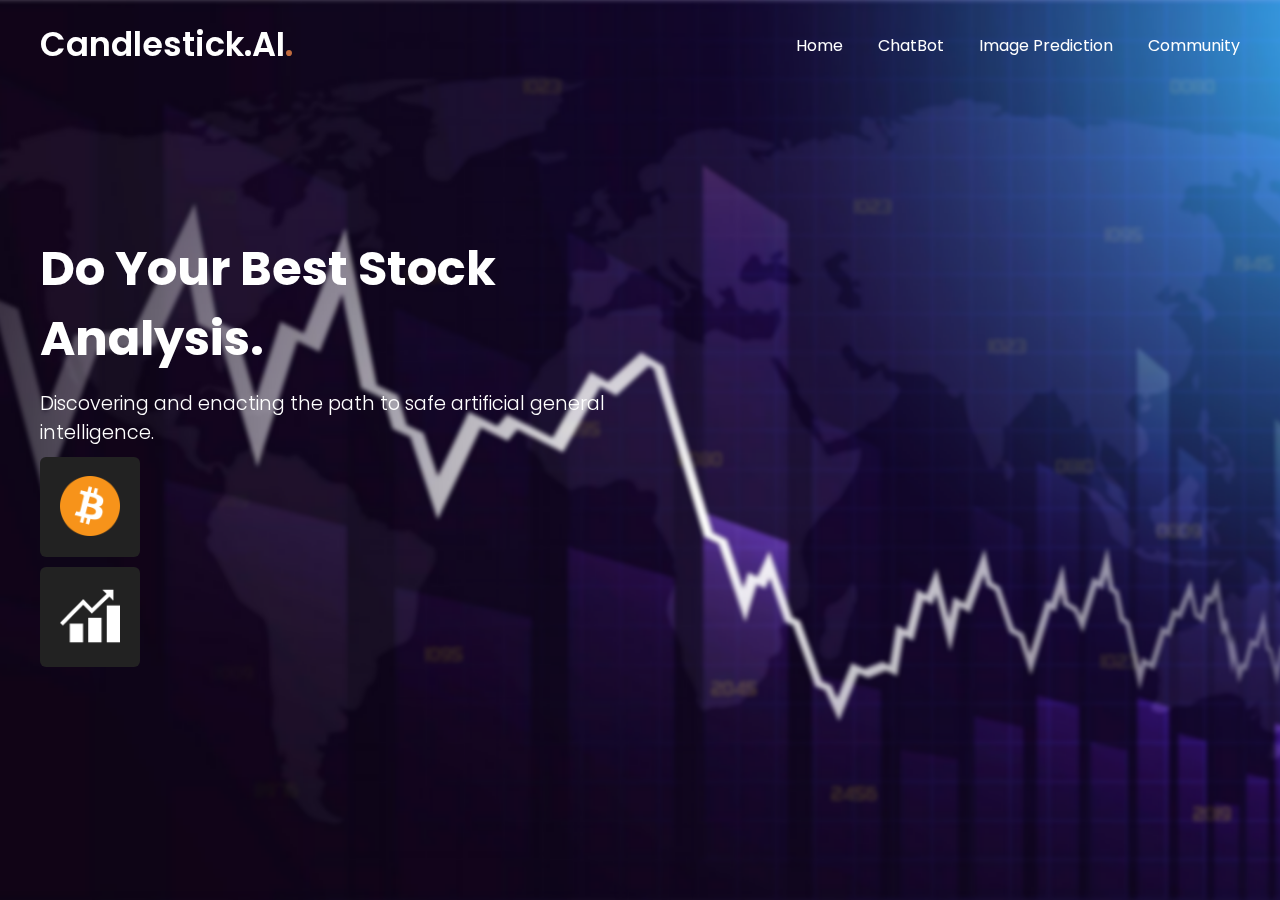
<file: capstone/home_pg/index.html>
<!DOCTYPE html>
<html lang="en">
<head>
    <meta charset="UTF-8">
    <link rel="stylesheet" href="styles.css">
</head>
<body>
<header>
    <nav class="navbar">
        <a class="logo" href="#">Candlestick.AI<span>.</span></a>
        <ul class="menu-links">
            <li><a href="#">Home</a></li>
            <li><a href="http://127.0.0.1:5000">ChatBot</a></li>
            <li><a href="http://127.0.0.1:8080/">Image Prediction</a></li>
            <li id="new-section">
                <a href="#">Community</a>
                <ul class="submenu">
                    <li><a href="https://investor.apple.com/stock-price/default.aspx" target="_blank">Apple</a></li>
                    <li><a href="https://www.moneycontrol.com/indian-indices/nifty-energy-38.html" target="_blank">Energy</a></li>
                    <li><a href="https://coinmarketcap.com/currencies/bitcoin/" target="_blank">BitCoin</a></li>
                    <li><a href="https://www.moneycontrol.com/india/stockpricequote/auto-lcvshcvs/tatamotors/TM03" target="_blank">TataMotors</a></li>
                    <li><a href="https://www.moneycontrol.com/us-markets/stockpricequote/jpmorganchase/JPM" target="_blank">JPMorgan</a></li>
                    <li><a href="./other.html" target="_blank">Tmp</a></li>

                </ul>
            </li>
        </ul>
    </nav>
</header>

<section class="hero-section">
    <div class="content">
        <h2> Do Your Best Stock Analysis. </h2>
        <p>Discovering and enacting the path to safe artificial general intelligence.</p>
        <div class="btc-maindiv">
            <div class="btc">
                <img src="./bitcoin.png">
            </div>
            <div class="btc-value">
                <p id="btc-price">Loading...</p>
            </div>
        </div>
        <div class="nifty-maindiv">
            <div class="nifty">
                <img src="./nifty.png">
            </div>
            <div class="nifty-value">
                <p id="nifty-price">Loading...</p>
            </div>
        </div>
    </div>
</section>
    <script src="script.js"></script>
</body>
</html>
</file>
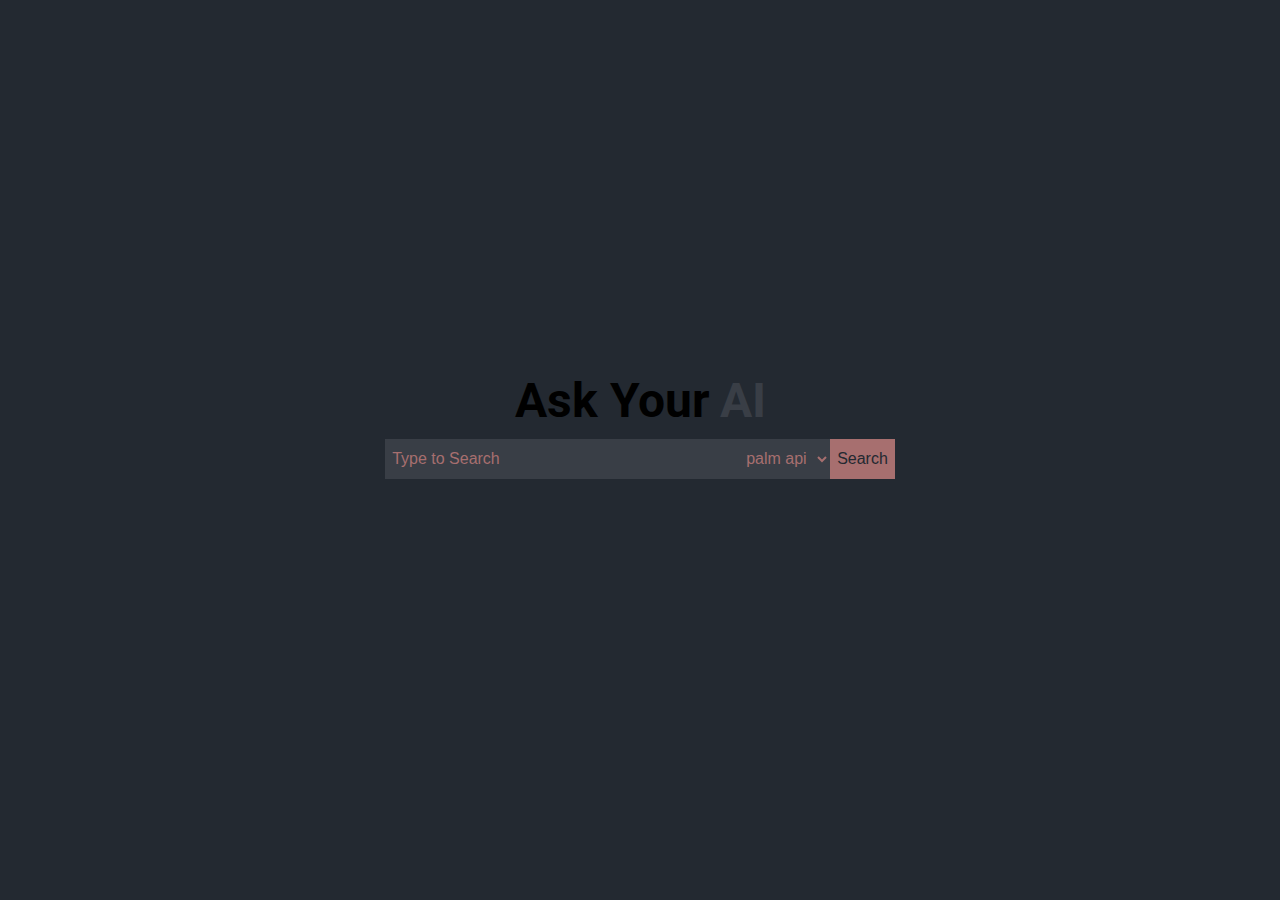
<file: capstone/brad_api/templates/index.html>
<!DOCTYPE html>
<html lang="en">
<head>
    <title></title>
    <meta charset="UTF-8">
    <meta name="viewport" content="width=device-width, initial-scale=1">
</head>
<style>

@import url('https://fonts.googleapis.com/css2?family=Josefin+Sans:wght@700&family=Roboto:wght@400;500;700&display=swap');
*{
    padding: 0;
    margin: 0;
    box-sizing:border-box;
}
body {
    background-color: #232931;
    font-family: "roboto", cursive;
    margin: 0;
    padding: 0;
}

.data-search {
    width: 100%;
    height: 100vh;
    display: flex;
    justify-content: center;
    align-items: center;
    background-repeat: no-repeat;
    font-family: "roboto", cursive;
    display: flex;
}
.input-group{
    display: flex;
    justify-content:center;
    align-items:center;
    border-radius:7px;
    overflow: hidden;
}
.form-control, .btn{
    height:40px;
    border: none;
    outline:none;
    font-size: 1em;
    font-weight: 500;
    padding: 0 7px;
    background: #393e46;
    transition: .3s ease;
    color: #A76F6F;
}
input.form-control{
    width: 350px;
}
.btn{
    background-color: #A76F6F;
    color:#232931;
    cursor:pointer;
}
select:hover{
    box-shadow: inset 0 0 100px rgba(0,0,0,.2);
}
.btn:hover{
    box-shadow: inset 0 0 100px rgba(255,255,255,.2);
}
.form-control:focus{
    box-shadow: inset 0 0 100px rgba(0,0,0,.2);
}
.pat1{
    animation:changeColorPath1 1.5s linear infinite;
}
.pat2{
    animation:changeColorPath2 1.5s linear infinite;
}
.form-control::placeholder{
    color: #A76F6F;

}
.title .text{
    font-size: 3em;
    animation:changeColor 1.5s linear infinite;
}
.title .brand h1{
    display: flex;
    justify-content: center;
    align-items: center;
    margin-left: 10px;
}
.title{
    text-align: center;
    margin: -20px 0 10px 0;
    display: flex;
    justify-content: center;
}
.title .brand h1{
    font-size: 3em;
    color:#393e46;
}
.title .brand h1 span{
    transition: .15s ease;
}
.title .brand h1 span:hover{
    color: #A76F6F;
}
.head{
    display: flex;
    justify-content: center;
    align-items: center;
    flex-direction:column;
}
select:focus{
}
.head .svg{
    width: 200px;
    overflow:hidden;
}
.head .svg svg{
    width: 100%;
    animation: popUp 1s linear;
}
@keyframes popUp {
    0%{
        transform: translateY(150px);
        opacity: 0;
    }
    100%{
        transform: translateY(0);
        opacity: 1;
    }
}
@keyframes changeColor{
    0% {
        color:#393e46;
    }
    50% {
        color:#A76F6F;
    }
    100% {
        color:#393e46;
    }
}
@keyframes changeColorPath1{
    0% {
        fill:#393e46;
    }
    50% {
        fill:#c61951;
    }
    100% {
        fill:#393e46;
    }
}
@keyframes changeColorPath2{
    0% {
        fill:#393e46;
    }
    50% {
        fill:#A76F6F;
    }
    100% {
        fill:#393e46;
    }
}
.results {
    margin-top: 30px;
    max-width: 50%;
}
.output {
    margin-left: 120px;
    justify-content: center;
    align-items: center;
    max-height: 400px;
    width: 650px;
    overflow: auto;
    word-wrap: break-word;
    white-space: pre-wrap;
}
</style>
<body>
<div class="data-search">
    <form method="post" autocomplete="off">
        <div class="form-group">
            <div class="title">
                <h1 class="text">
                    Ask Your
                </h1>
                <div class="brand">
                    <h1>
                        <span>A</span>
                        <span>I</span>
                    </h1>
                </div>
            </div>
            <div class="input-group">
                <input type="text" class="form-control" id="prompt-input" placeholder="Type to Search">
                <select class="form-control">
                    <option>palm api</option>
                </select>
                <button class="btn" id="ask-ai-button">Search</button>
            </div>
        </div>
    <div class="results">
        <div class="output" id="output"></div>
    </div>
    </form>
</div>

<script>
    document.addEventListener("DOMContentLoaded", function () {
        document.getElementById("ask-ai-button").addEventListener("click", function (e) {
            e.preventDefault();

            const prompt = document.getElementById("prompt-input").value;

            fetch("/ask_ai", {
                method: "POST",
                body: JSON.stringify({ prompt: prompt }),
                headers: {
                    "Content-Type": "application/json"
                }
            })
            .then(response => response.json())
            .then(data => {
                const outputElement = document.getElementById("output");
                outputElement.innerHTML = data.response;
            });
        });
    });
</script>
</body>
</html>
</file>
<file: capstone/home_pg/styles.css>
@import url('https://fonts.googleapis.com/css2?family=Poppins:wght@300;400;500;600;700&display=swap');

* {
    margin: 0;
    padding: 0;
    box-sizing: border-box;
    font-family: 'Poppins', sans-serif;
}

header {
    position: fixed;
    top: 0;
    left: 0;
    width: 100%;
    padding: 20px;
}

header .navbar {
    display: flex;
    align-items: center;
    justify-content: space-between;
    max-width: 1200px;
    margin: 0 auto;
}

.navbar .logo {
    color: #fff;
    font-weight: 600;
    font-size: 2.1rem;
    text-decoration: none;
}

.navbar .logo span {
    color: #C06B3E;
}

.navbar .menu-links {
    margin-left: auto;
    display: flex;
    list-style: none;
    gap: 35px;
}

.navbar a {
    color: #fff;
    text-decoration: none;
    transition: 0.2s ease;
}

.navbar a:hover {
    color: #C06B3E;
}

.hero-section {
    height: 100vh;
    background-image: url("./Untitled.png");
    background-position: center;
    background-size: cover;
    display: flex;
    align-items: center;
    padding: 0 20px;
}

.hero-section::before {
    content: "";
    position: absolute;
    top: 0;
    left: 0;
    width: 100%;
    height: 100%;
    background: rgba(0, 0, 0, 0.4);
    backdrop-filter: blur(5px);
    z-index: -1;
}

.hero-section .content {
    max-width: 1200px;
    margin: 0 auto;
    width: 100%;
    color: #fff;
}

.hero-section .content h2 {
    font-size: 3rem;
    max-width: 600px;
    line-height: 70px;
}

.hero-section .content p {
    font-size: 1.2rem;
    font-weight: 300;
    max-width: 600px;
    margin-top: 15px;
}

.btc-maindiv, .nifty-maindiv {
    display: flex;
    align-items: center;
    justify-content: flex-start;
    width: 100px;
    height: 100px;
    background: #222;
    border: none;
    border-radius: 6px;
    cursor: pointer;
    font-weight: 500;
    margin-top: 10px;
    transition: all 0.3s;
    position: relative;
}

.btc img, .nifty img {
    height: 60px;
    width: 60px;
    margin-left: 20px;
    margin-top: 5px;
}

.btc-maindiv:hover, .nifty-maindiv:hover {
    width: 200px;
}

.btc-value, .nifty-value {
    position: absolute;
    display: none;
    justify-content: center;
    align-items: center;
    width: 100%;
    height: 100%;
    border-radius: 6px;
    background: #739072;
}

.btc-maindiv:hover .btc-value, .nifty-maindiv:hover .nifty-value {
    display: flex;
}

.btc-value p, .nifty-value p {
    color: white;
    font-weight: 900;
}

.submenu {
    display: none;
    position: absolute;
    background-color: #f9f9f9;
    min-width: 160px;
    box-shadow: 0px 8px 16px 0px rgba(0,0,0,0.2);
    z-index: 1;
}

.submenu a {
    color: black;
    padding: 12px 16px;
    text-decoration: none;
    display: block;
}

.submenu a:hover {
    background-color: #f1f1f1;
}
</file>
